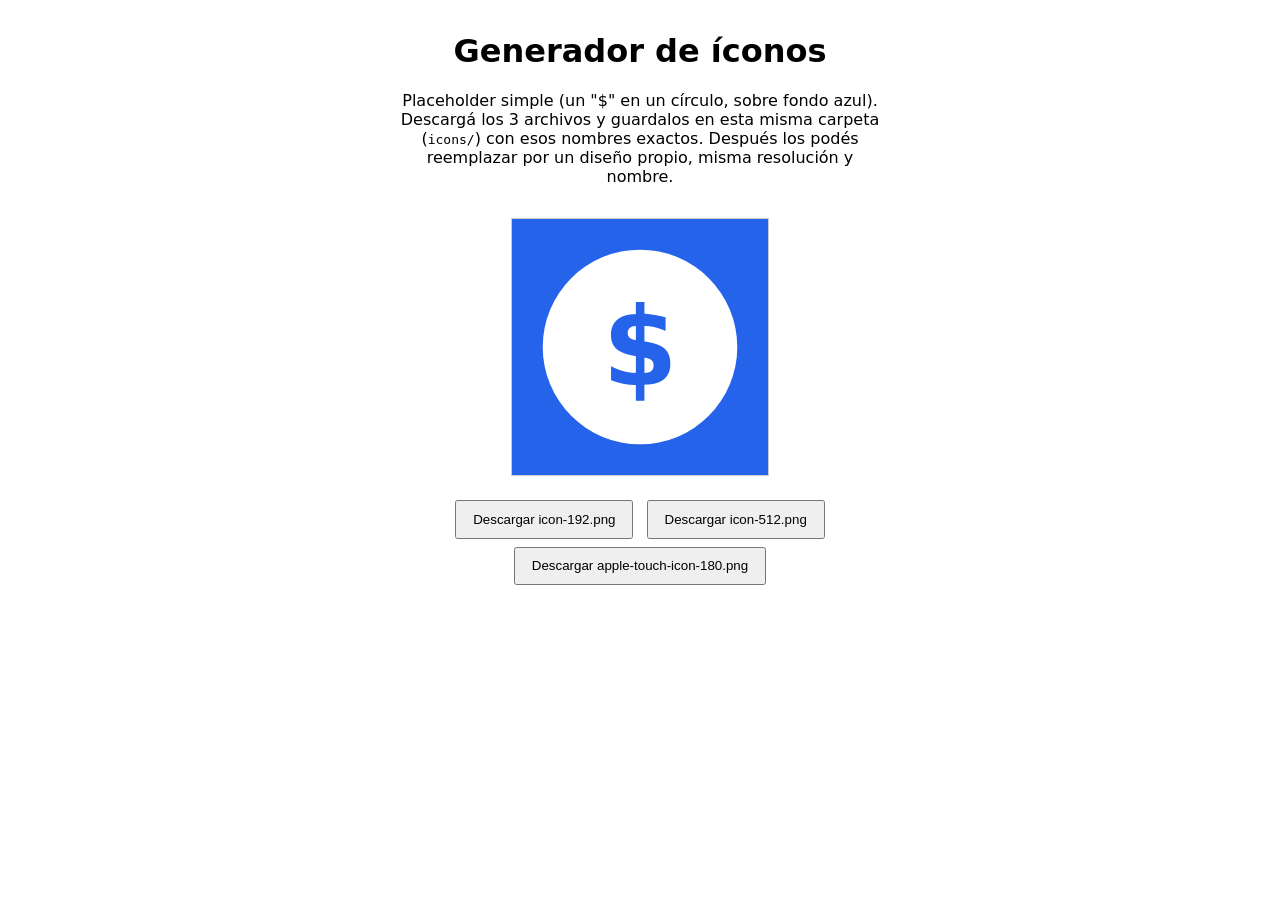
<file: icons/generate-icons.html>
<!doctype html>
<html lang="es-AR">
<head>
  <meta charset="utf-8" />
  <title>Generador de íconos — Pagos MP</title>
  <style>
    body { font-family: system-ui, sans-serif; max-width: 480px; margin: 2rem auto; text-align: center; }
    canvas { border: 1px solid #ccc; margin: 1rem 0; }
    button { padding: 0.6rem 1rem; margin: 0.25rem; cursor: pointer; }
  </style>
</head>
<body>
  <h1>Generador de íconos</h1>
  <p>
    Placeholder simple (un "$" en un círculo, sobre fondo azul). Descargá los 3 archivos y guardalos
    en esta misma carpeta (<code>icons/</code>) con esos nombres exactos. Después los podés reemplazar
    por un diseño propio, misma resolución y nombre.
  </p>
  <canvas id="preview" width="256" height="256"></canvas>
  <div>
    <button data-size="192" data-name="icon-192.png">Descargar icon-192.png</button>
    <button data-size="512" data-name="icon-512.png">Descargar icon-512.png</button>
    <button data-size="180" data-name="apple-touch-icon-180.png">Descargar apple-touch-icon-180.png</button>
  </div>

  <script>
    function draw(canvas, size) {
      canvas.width = size;
      canvas.height = size;
      const ctx = canvas.getContext("2d");

      ctx.fillStyle = "#2563eb";
      ctx.fillRect(0, 0, size, size);

      const r = size * 0.38;
      ctx.beginPath();
      ctx.arc(size / 2, size / 2, r, 0, Math.PI * 2);
      ctx.fillStyle = "#ffffff";
      ctx.fill();

      ctx.fillStyle = "#2563eb";
      ctx.font = `bold ${Math.round(size * 0.42)}px system-ui, sans-serif`;
      ctx.textAlign = "center";
      ctx.textBaseline = "middle";
      ctx.fillText("$", size / 2, size * 0.54);
    }

    const preview = document.getElementById("preview");
    draw(preview, 256);

    document.querySelectorAll("button").forEach((btn) => {
      btn.addEventListener("click", () => {
        const size = Number(btn.dataset.size);
        const canvas = document.createElement("canvas");
        draw(canvas, size);
        canvas.toBlob((blob) => {
          const a = document.createElement("a");
          a.href = URL.createObjectURL(blob);
          a.download = btn.dataset.name;
          a.click();
          URL.revokeObjectURL(a.href);
        }, "image/png");
      });
    });
  </script>
</body>
</html>
</file>
